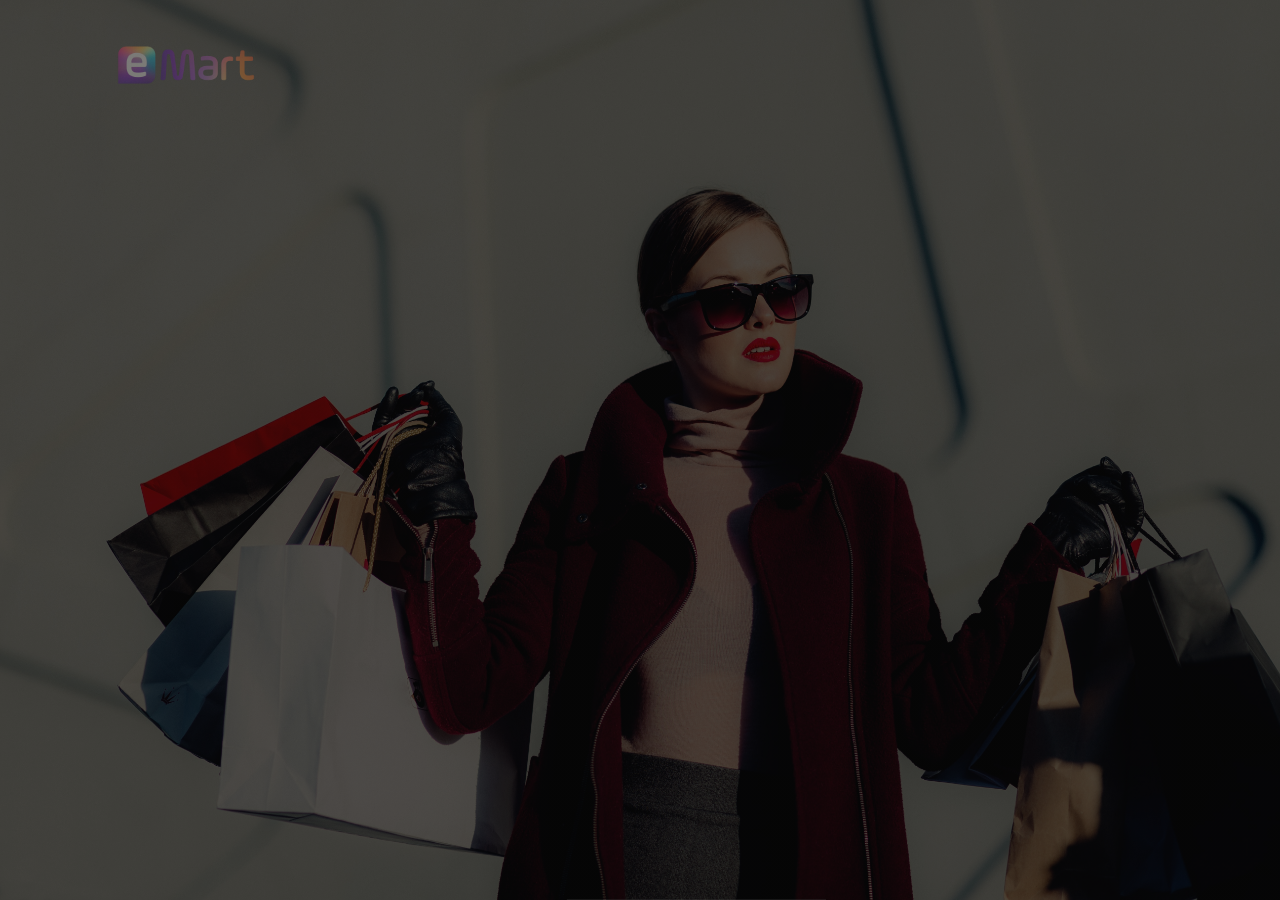
<file: index.html>
<!DOCTYPE html>
<html lang="en">
<head>
    <meta charset="UTF-8">
    <meta http-equiv="X-UA-Compatible" content="IE=edge">
    <meta name="viewport" content="width=device-width, initial-scale=1.0">
    <title> e-Shopping bag</title>
    <link rel="stylesheet" href="login.CSS">
    
</head>
<body onload="slider()">
    <div class="banner">
        <div class="slider">
             <img src="imglog/slide1.jpg" id="slideimg">
        </div>
        <div class="overlay">
             <div class="navbar">
                 <div class="logo">
                     <img src="imglog/logo.png" alt="">
                 </div>
                 <div class="button">
                     <button class="btn1" onclick="document.getElementById('login-form').style.display='block'" style="width:auto;
                     ">log in</button>
                 </div>
             </div>
        </div>
        <div id="login-form" class="login-page">
            <div class="form-box">
                <div class="button-box">
                    <div id="btn"></div>
                         <button type="button" onclick="login()" class="toggle-btn">log in</button>
                         <button type="button" onclick="register()" class="toggle-btn">Register</button>
                </div>
                <form name="myForm" id="login" class="input-group-login" action="home.html">
                    <input type="text"  id="email" class="input-field" placeholder="Email Id" required>
                    <input type="password" id="Pass" class="input-field" placeholder="Enter Password" required>
                    <input type="checkbox" class="check-box"> <span>Remember Password</span>
                    <button type="submit" class="submit-btn" onclick="myFunction()">Log in</button>           
                </form>

                <form id="register" class="input-group-register">
                    <input type="text" class="input-field" placeholder="First Name" required>
                    <input type="text" class="input-field" placeholder="Last Name" required>
                    <input type="email" class="input-field" placeholder="Email Id" required>
                    <input type="password" class="input-field" placeholder="Enter Password" required>
                    <input type="password" class="input-field" placeholder="Confirm Password" required>
                    <input type="checkbox" class="check-box"> <span>I agree to the terms and conditions</span>
                    <button type="submit" class="submit-btn">Register</button>              
                </form>
            </div>
        </div>
    </div>
    
    
    <script>
        var slideimg = document.getElementById("slideimg");
        var images = new Array(
            "imglog/slide1.jpg",
            "imglog/slide2.jpg",
            "imglog/slide4.jpg",
            "imglog/slide5.jpg",
            "imglog/slide6.jpg"
          );

          var len = images.length;
          var i=0;
          function slider()
          {
            if(i > len-1)
            {
                i=0;
            }
            slideimg.src = images[i];
            i++;
            setTimeout('slider()',3000);
          }

          var x = document.getElementById('login');
          var y = document.getElementById('register');
          var z = document.getElementById('btn');
          function register()
          {
              x.style.left='-400px';
              y.style.left='50px';
              z.style.left='110px';
          }

          function login()
          {
            x.style.left='50px';
              y.style.left='450px';
              z.style.left='0px';
          }
    </script>
    <script>
        var modal = document.getElementById('login-form');
        window.onclick=function(event)
        {
            if(event.target == modal)
            {
                    modal.style.display="none";
            }
        }
    </script>
    <!-- <script>
        function myFunction()
        {
            var un = document.forms["login"]["email"].value;
            var pw = document.forms["login"]["Pass"].value;
            if(un=="parulchauhan0555@gmail.com" && pw=="1234")
            {
                   window.location.href="home.html";
            }
            else
            {
                alert("Invalid UserName and Password");
            }
        }  
    </script>
     -->
</body>
</html>
</file>
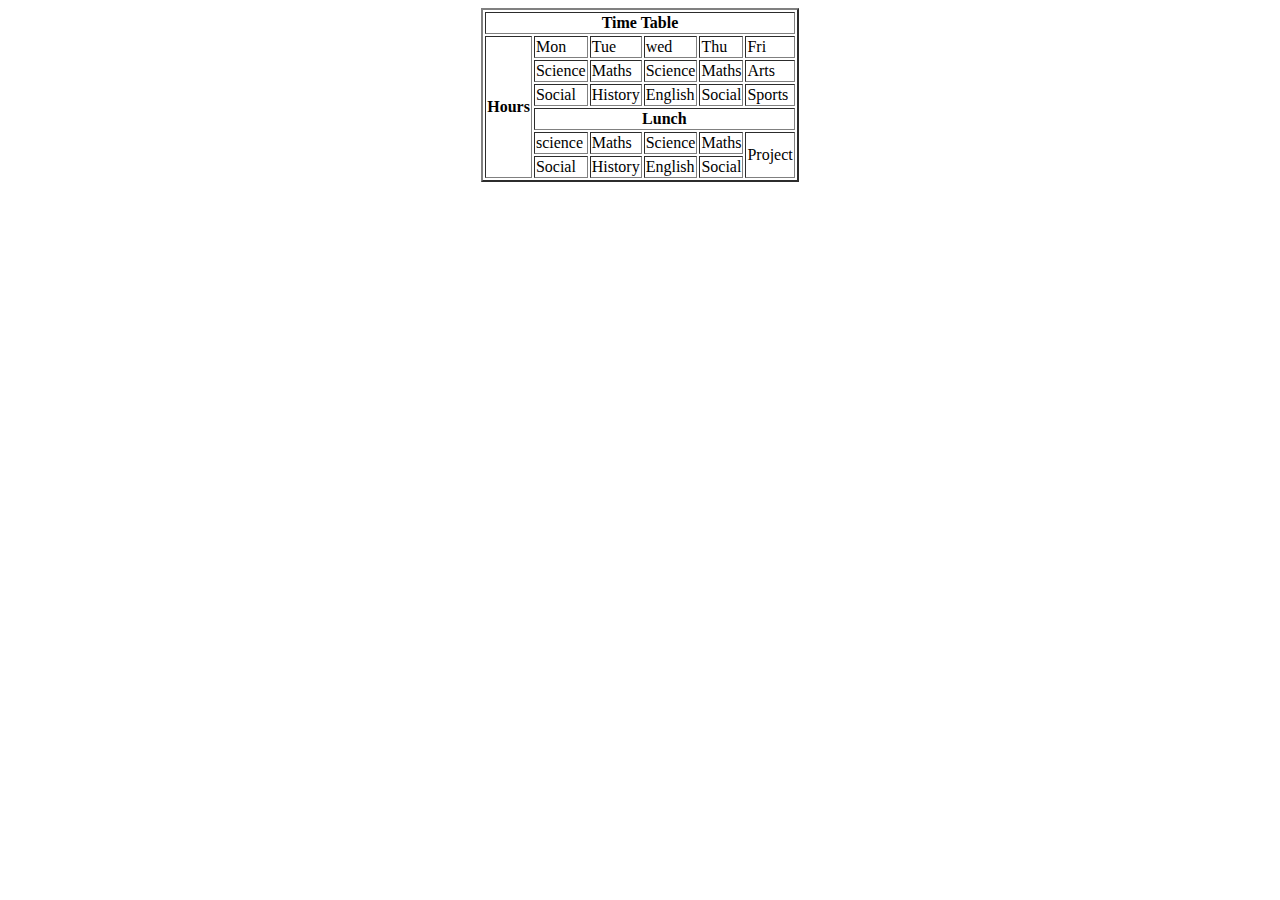
<file: table.html>
<!DOCTYPE html>
<html lang="en">
<head>
    <meta charset="UTF-8">
    <meta http-equiv="X-UA-Compatible" content="IE=edge">
    <meta name="viewport" content="width=device-width, initial-scale=1.0">
    <title>Document</title>
</head>
<body>
    <table align="center"  border="2">
        <tr >
             <td align="center"  colspan="6"> <b>Time Table</b> </td>
        </tr>
        <tr>
            <td rowspan="6"> <b>Hours</b></td>
            <td  >Mon</td>
            <td>Tue</td>
            <td>wed</td>
            <td>Thu</td>
            <td>Fri</td>
            <tr>
                <td>Science</td>
                <td>Maths</td>
                <td>Science</td>
                <td>Maths</td>
                <td>Arts</td>
            </tr>
            <tr>
                <td>Social</td>
                <td>History</td>
                <td>English</td>
                <td>Social</td>
                <td>Sports</td>
            </tr>
            <tr>
                <td align="center"  colspan="5"> <b>Lunch</b></td>
            </tr>
            <tr>
                <td>science</td>
                <td>Maths</td>
                <td>Science</td>
                <td>Maths</td>
                <td rowspan="2">Project</td>
            </tr>
            <tr>
                <td>Social</td>
                <td>History</td>
                <td>English</td>
                <td>Social</td>
            </tr>
        </tr>
    </table>
</body>
</html>
</file>
<file: login.CSS>
*{
    margin: 0;
    padding: 0;
    font-family: sans-serif;
}
.banner{
    width: 100%;
    height: 100vh;
    position: relative;
    overflow: hidden;
}
.slider{
    width: 100%;
    height: 100vh;
    position: absolute;
    top: 0;
}
#slideimg{
    width: 100%;
    height: 100%;
    animation: zoom 3s linear infinite;
}

@keyframes zoom {
    0%{
        transform: scale(1.3);
    }
    15%{
        transform: scale(1);
    }
    85%{
        transform: scale(1);
    }
    100%{
        transform: scale(1.3);
    }
    
}
.overlay{
    width: 100%;
    height: 100vh;
    background: linear-gradient(rgba(0,0,0,0.7),rgba(0,0,0,0.7));
    position: absolute;
    top: 0;

}
.navbar{
    width: 85%;
    display: flex;
    align-items: center;
    margin: 20px auto;
}
.logo{
    flex-basis: 15%;
    opacity: 0.3;
    background-image: radial-gradient();
}
.logo img{
    width: 180px;
    cursor: pointer;
    color: whitesmoke;
}

.button{
    padding-left: 130vh;
    display: flex;
    align-items: center;
    text-align: center;
    flex-wrap: nowrap;
}

.btn1{
    width: 70px;
    padding: 10px 10px;
    background-color: grey;
    color: #000;
    border: none;
    cursor: pointer;
    font-size: 16px;
    border-radius: 10px;
    height: 35px;
}

.card{
    width: 350px;
    height: 500px;
    box-shadow: 0 0 40px 20px rgba(0,0,0,0.26);
}

#login-form{
    display: none;
}
.form-box{
    width: 380px;
    height: 480px;
    position: relative;
    margin: 12% auto; 
    background: rgba(0,0,0,0.7);
    padding: 10px;
    overflow: hidden;
}

.button-box{
          width: 220px;
          margin: 35px auto;
          position: relative;
          box-shadow: 0 0 20px 9px #ff61241f;
          border-radius: 30px;
}
.toggle-btn{
    padding: 10px 30px;
    cursor: pointer;
    background: transparent;
    border: 0;
    outline: none;
    position: relative;
    color: white;
}
#btn{
    top: 0;
    left: 0;
    position: absolute;
    width: 110px;
    height: 100%;
    background: #f3c693;
    border-radius: 30px;
    transition: .5sec;
}
.input-group-login{
    top: 150px;
    position: absolute;
    width: 280px;
    transition: .5sec;
}
.input-group-register{
    top: 120px;
    position: absolute;
    width: 280px;
    transition: .5px;
}
.input-field{
    width: 100%;
    padding: 10px 0;
    margin: 5px 0;
    border-left: 0;
    border-top: 0;
    border-right: 0;
    border-bottom: 1px solid #999;
    outline: none;
    background:transparent;
}
.submit-btn{
    width: 85%;
    padding: 10px 30px;
    cursor: pointer;
    display: block;
    margin: auto;
    background: #f3c693;
    border: 0;
    outline: none;
    border-radius: 30px;
}
.check-box{
    margin: 30px 10px 34px 0;
}
span{
    color: #777;
    font-size: 12px;
    bottom: 68px;
    position: absolute;
}
#login{
    left: 50px;
}
#login input{
    color: white;
    font-size: 15;
}
#register{
    left: 450px;
}
#register input{
    color: white;
    font-size: 15;
}
</file>
